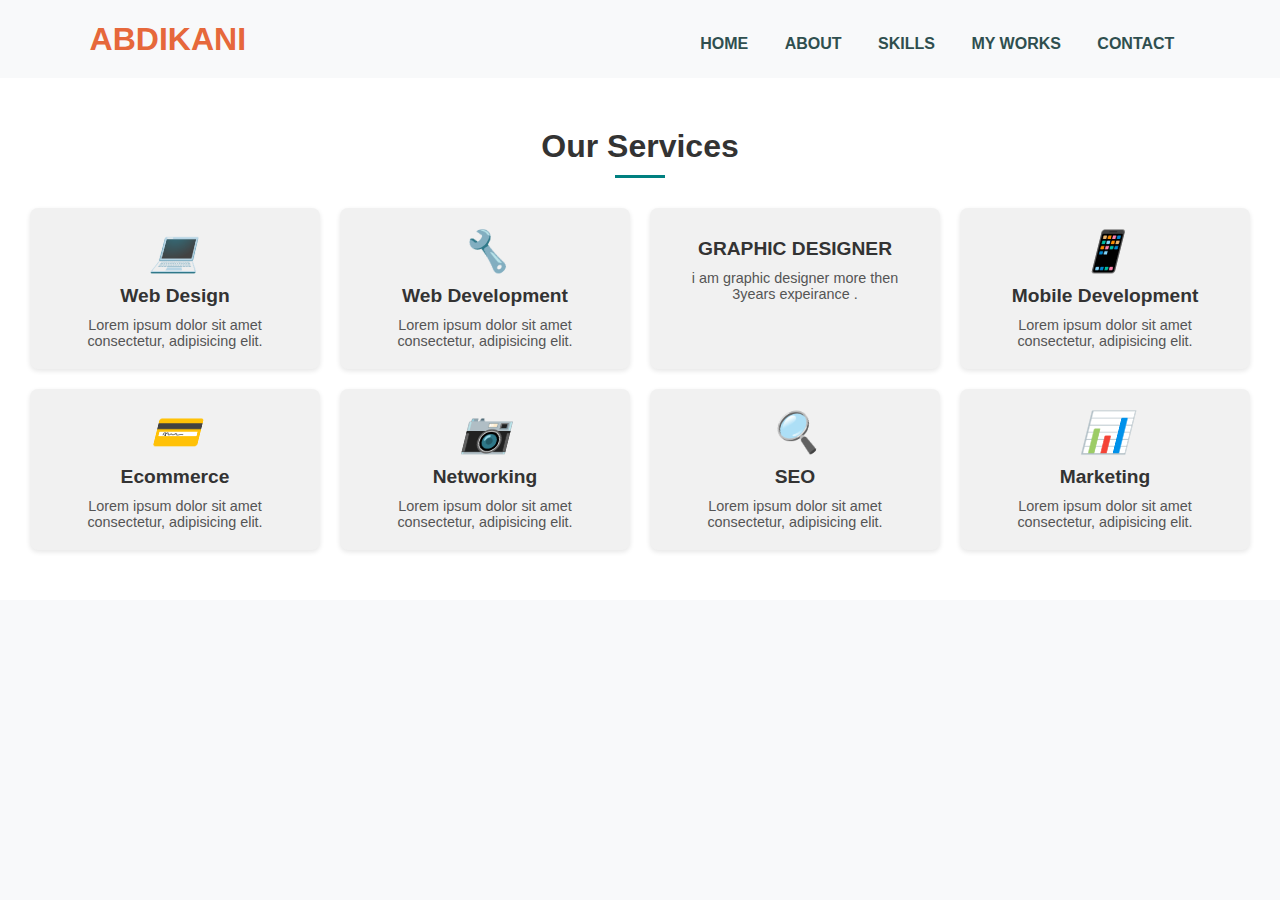
<file: services.html>
<!DOCTYPE html>
<html lang="en">
<head>
  <meta charset="UTF-8">
  <meta name="viewport" content="width=device-width, initial-scale=1.0">
  <title>Our Services</title>
  <link rel="stylesheet" href="style.css">
  <link rel="stylesheet" href="https://cdnjs.cloudflare.com/ajax/libs/font-awesome/6.6.0/css/all.min.css" integrity="sha512-Kc323vGBEqzTmouAECnVceyQqyqdsSiqLQISBL29aUW4U/M7pSPA/gEUZQqv1cwx4OnYxTxve5UMg5GT6L4JJg==" crossorigin="anonymous" referrerpolicy="no-referrer" />
</head>
<body>
    <div class="navbar">
        <h1 >ABDIKANI</h1>
        <ul>
            <li><a href="index.html">HOME</a></li>
            <li><a href="#">ABOUT</a></li>
            <li><a href="#">SKILLS</a></li>
            <li><a href="#">MY WORKS</a></li>
            <li><a href="#">CONTACT</a></li>
        </ul>
    </div>
  <section class="services-section">
    <h2 class="section-title">Our Services</h2>
    <div class="services-container">
      <div class="service-box">
        <i class="icon">&#128187;</i>
        <h3>Web Design</h3>
        <p>Lorem ipsum dolor sit amet consectetur, adipisicing elit.</p>
      </div>
      <div class="service-box">
        <i class="icon">&#128295;</i>
        <h3>Web Development</h3>
        <p>Lorem ipsum dolor sit amet consectetur, adipisicing elit.</p>
      </div>
      <div class="service-box">
        <i class="fas fa-video"></i>
        <h3>GRAPHIC DESIGNER</h3>
        <p>i am graphic designer more then 3years expeirance .</p>
      </div>
      <div class="service-box">
        <i class="icon">&#128241;</i>
        <h3>Mobile Development</h3>
        <p>Lorem ipsum dolor sit amet consectetur, adipisicing elit.</p>
      </div>
      <div class="service-box">
        <i class="icon">&#128179;</i>
        <h3>Ecommerce</h3>
        <p>Lorem ipsum dolor sit amet consectetur, adipisicing elit.</p>
      </div>
      <div class="service-box">
        <i class="icon">&#128247;</i>
        <h3>Networking</h3>
        <p>Lorem ipsum dolor sit amet consectetur, adipisicing elit.</p>
      </div>
      <div class="service-box">
        <i class="icon">&#128269;</i>
        <h3>SEO</h3>
        <p>Lorem ipsum dolor sit amet consectetur, adipisicing elit.</p>
      </div>
      <div class="service-box">
        <i class="icon">&#128202;</i>
        <h3>Marketing</h3>
        <p>Lorem ipsum dolor sit amet consectetur, adipisicing elit.</p>
      </div>
    </div>
  </section>
</body>
</html>
</file>
<file: style.css>
*{
    margin: 0;
    padding: 0;
}

.main{
    width: 100%;
    background: url(pic/bg.jpg);
    background-position: center;
    background-size: cover;
    height: 100vh;
    position: relative;
    font-family: sans-serif;
}

.navbar{
    width: 86%;
    display: flex;
    margin: auto;
    padding: 15px 0;
    align-items: center;
    justify-content: space-between;
}

.navbar .logo{
    width: 160px;
    cursor: pointer;
    margin-top: -3%;
    margin-left: -2%;
}
.navbar h1{
    color: rgb(230,104,59);
    font-family: 'Lucida Sans', 'Lucida Sans Regular', 'Lucida Grande', 'Lucida Sans Unicode', Geneva, Verdana, sans-serif;
}

ul{
    margin-top: -4%;
    margin-top: 10PX;
}

ul li{
    list-style: none;
    display: inline-block;
    padding: 10px 16px;
}

ul li a{
    font-size: 16px;
    font-weight: bold;
    text-decoration: none;
    color: darkslategray;
    margin-top: -3%;
    transition: .4s ease;

}

ul li a:hover{
    color: rgb(230,104,59);
}

.info{
    margin-left: 7%;
    margin-top: 6%;
}

.info h1{
    font-size: 50px;
    color: #262262;
    
}

.info h3{
    font-size: 18px;
    letter-spacing: 1px;
    line-height: 24px;
    color: rgb(230,104,59);
}

.info span{
    color: rgb(230,104,59);
}

.info a{
    text-decoration:  none;
    color: #fff;
    background: rgb(36,32,30);
    margin: 26px 0;
    padding: 10px 18px;
    border-radius: 10px;
    display: inline-block;
    transition: .4s ease;
}

.info a:hover{
    background: rgb(59,174,209);
}

.image{
    width: 30%;
    height: 60%;
    position: absolute;
    right: 100px;
    bottom: 0;
}

.image img{
    position: absolute;
    height: 140%;
    left: 40%;
    transform: translate(-55%);
    bottom: 0;
    transition: left 2s ease;
    border-radius: 20%;
    margin-left: 10PX;
}

.image:hover .girl{
    left: 55%;
}

.icons a{
    text-decoration: none;
    color: #000;
}
.icons .whatsapp{
    margin-left: 7%;
    color: #000;
    margin-right: -60px;
    font-size: 40px;
    transition: .4s ease;
    margin-top: -3%;
    

}
.icons .whatsapp:hover{
    color: rgb(59,174,209);

}

.icons ion-icon{
    margin-left: 7%;
    color: #000;
    margin-right: -60px;
    font-size: 40px;
    transition: .4s ease;
  
    
}

.icons ion-icon:hover{
    color: rgb(59,174,209);
}
/* services */
/* styles.css */
body {
    font-family: Arial, sans-serif;
    margin: 0;
    padding: 0;
    background-color: #f8f9fa;
    color: #333;
  }
  
  .services-section {
    padding: 50px 20px;
    text-align: center;
    background-color: #fff;
  }
  
  .section-title {
    font-size: 2rem;
    margin-bottom: 30px;
    position: relative;
  }
  
  .section-title::after {
    content: '';
    display: block;
    width: 50px;
    height: 3px;
    background-color: teal;
    margin: 10px auto;
  }
  
  .services-container {
    display: flex;
    flex-wrap: wrap;
    justify-content: center;
    gap: 20px;
  }
  
  .service-box {
    background-color: #f1f1f1;
    padding: 20px;
    border-radius: 8px;
    width: 250px;
    text-align: center;
    box-shadow: 0 2px 5px rgba(0, 0, 0, 0.1);
    transition: transform 0.3s, box-shadow 0.3s;
  }
  
  .service-box:hover {
    transform: translateY(-10px);
    box-shadow: 0 4px 10px rgba(0, 0, 0, 0.2);
  }
  
  .icon {
    font-size: 2.5rem;
    color: teal;
    margin-bottom: 10px;
  }
  
  h3 {
    margin: 10px 0;
    font-size: 1.2rem;
  }
  
  p {
    font-size: 0.9rem;
    color: #555;
  }
</file>
